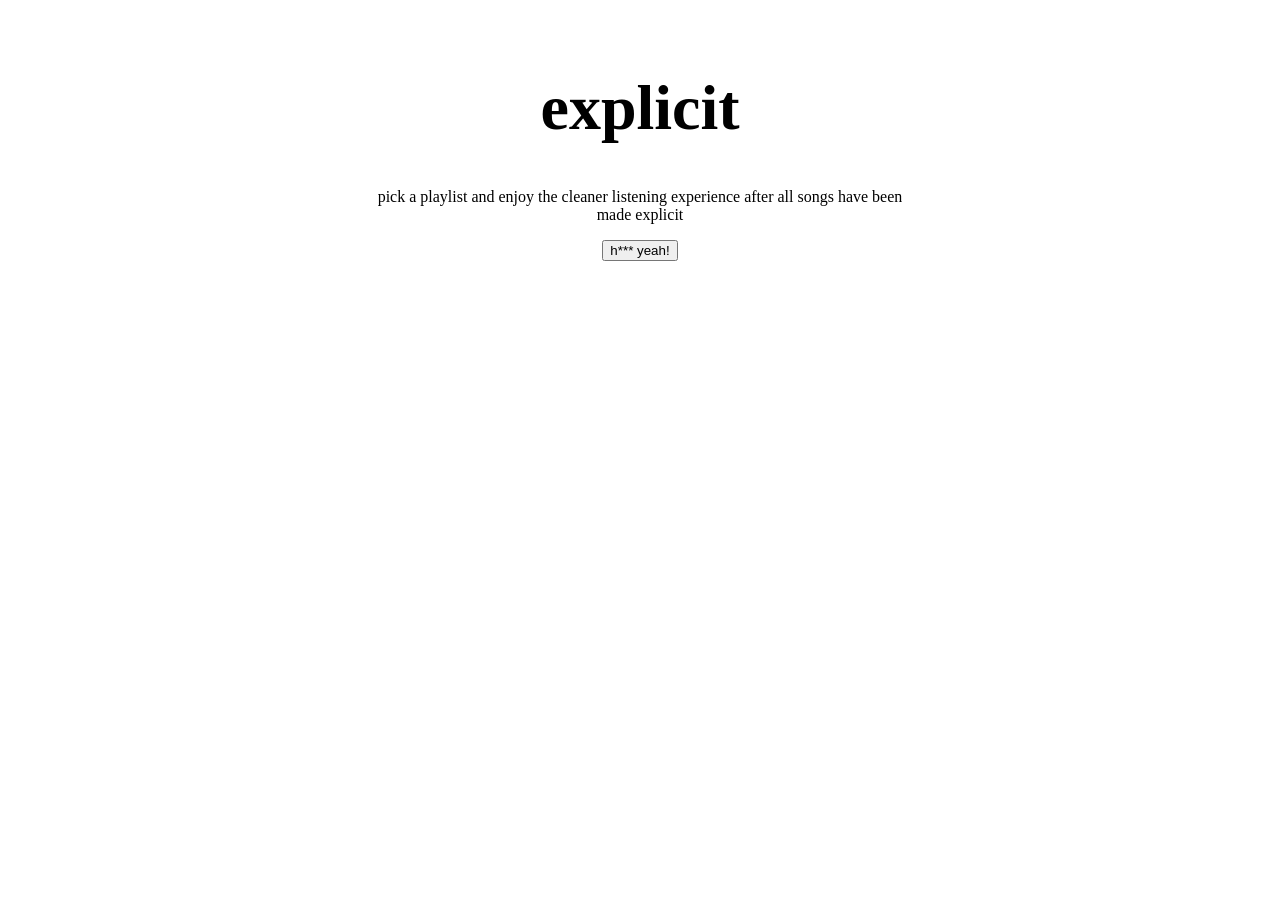
<file: public/index.html>
<!DOCTYPE html>
<html>
<head>
    <title>explicit</title>
    <meta http-equiv="content-type" content="text/html; charset=UTF-8">
    <meta name="viewport" content="width=device-width, initial-scale=1, user-scalable=no">
    <link rel="stylesheet" type="text/css" href="https://developer.spotify.com/web-api/static/css/cached.css">
    <link rel="stylesheet" type="text/css" href="stylesheets/style.css">
    <script type='text/javascript' src="http://code.jquery.com/jquery-1.10.1.min.js"></script>
    <script type='text/javascript' src="javascript/crwdy.js"></script>
    <script type="text/javascript">
        function authorize() {
            var client_id = "8c19a663a15d44719092ddc473b84248"
            var scope  = "playlist-read-private playlist-modify-public playlist-modify-private";
            var redirect_uri = "http://explicit.thomasstitt.com/select.html";
            var state = "some_state";


            var url = 'https://accounts.spotify.com/authorize';
            url += '?response_type=token';
            url += '&client_id=' + encodeURIComponent(client_id);
            url += '&scope=' + encodeURIComponent(scope);
            url += '&redirect_uri=' + encodeURIComponent(redirect_uri);
            url += '&state=' + encodeURIComponent(state);
            window.location = url;
        }
    </script>
</head>

<body>
    <div id="content" class="container">
        <h1 align="center">explicit</h1>
        <p align="center" class="textbox">pick a playlist and enjoy the cleaner listening experience after all songs have been made explicit</p>
        <p align="center"><button class="btn btn-primary" onclick="authorize()">h*** yeah!</button></p>
    </div>
</body>
</html>
</file>
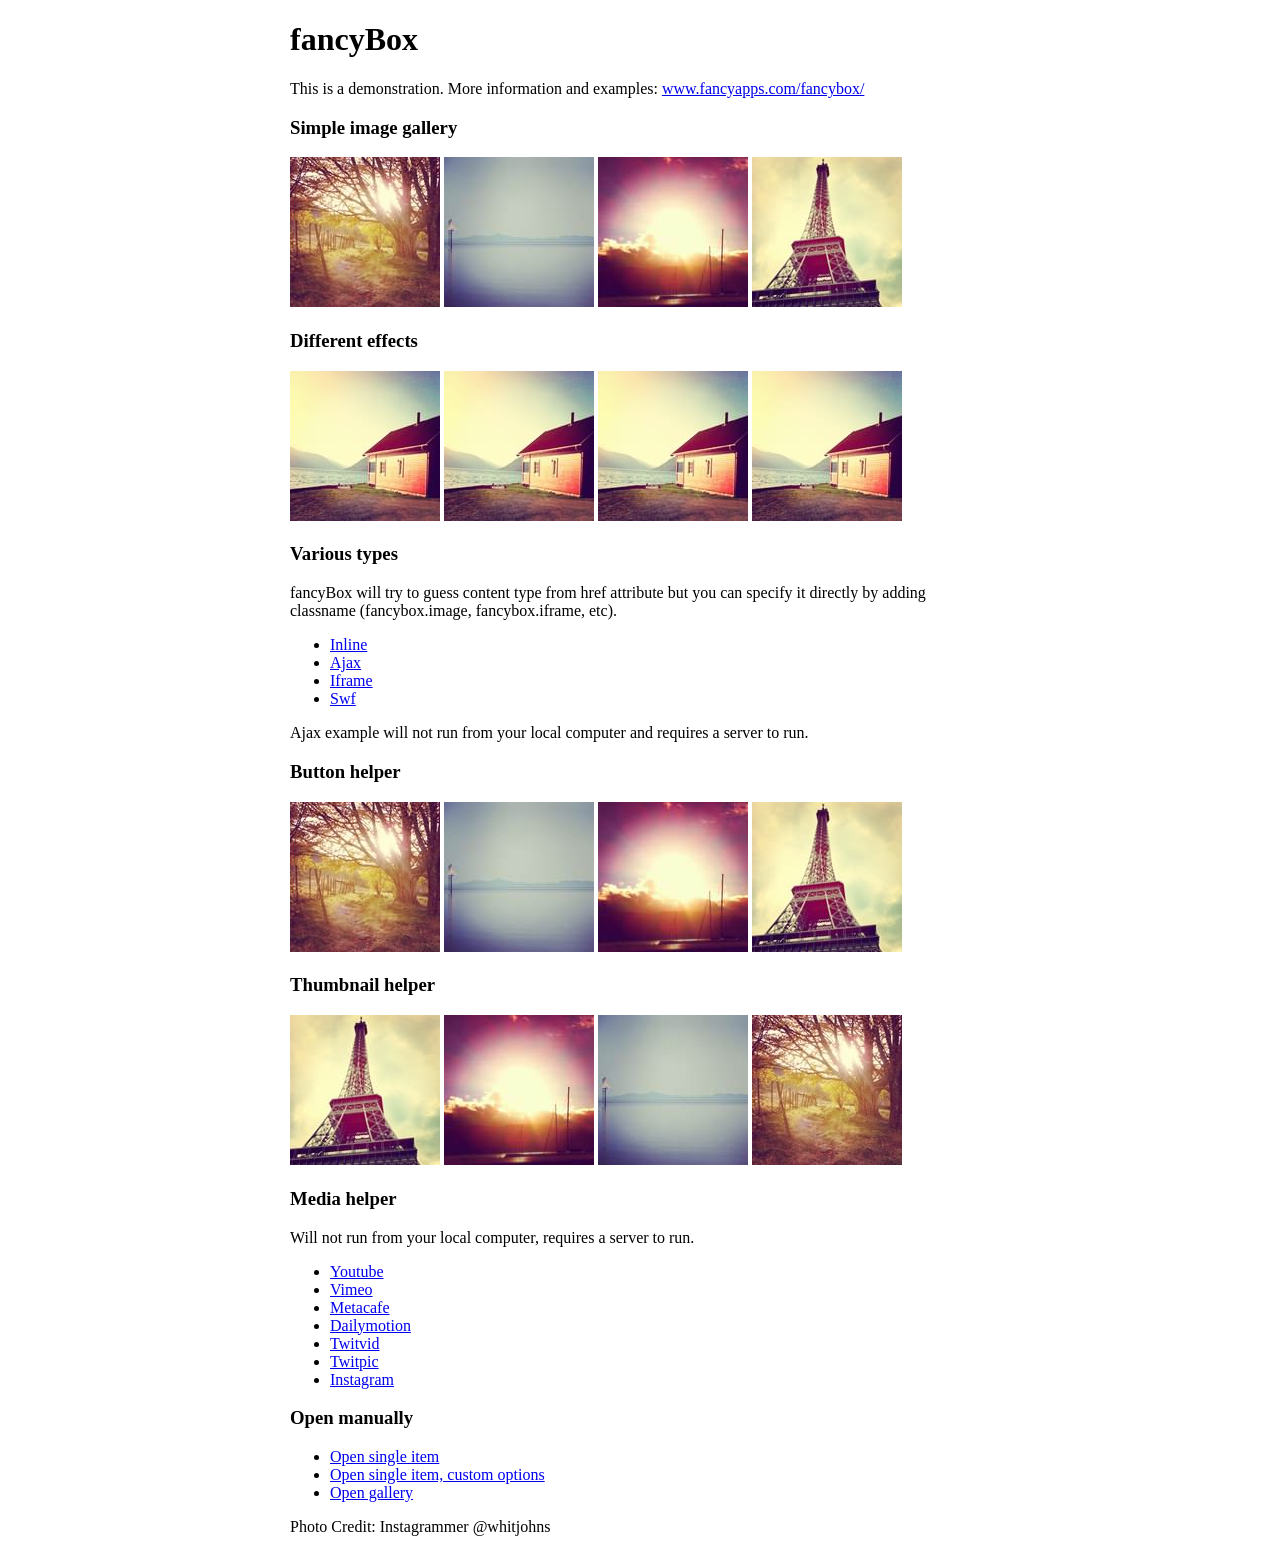
<file: public/fancybox/demo/index.html>
<!DOCTYPE html>
<html>
<head>
	<title>fancyBox - Fancy jQuery Lightbox Alternative | Demonstration</title>
	<meta http-equiv="Content-Type" content="text/html; charset=UTF-8" />

	<!-- Add jQuery library -->
	<script type="text/javascript" src="../lib/jquery-1.10.1.min.js"></script>

	<!-- Add mousewheel plugin (this is optional) -->
	<script type="text/javascript" src="../lib/jquery.mousewheel-3.0.6.pack.js"></script>

	<!-- Add fancyBox main JS and CSS files -->
	<script type="text/javascript" src="../source/jquery.fancybox.js?v=2.1.5"></script>
	<link rel="stylesheet" type="text/css" href="../source/jquery.fancybox.css?v=2.1.5" media="screen" />

	<!-- Add Button helper (this is optional) -->
	<link rel="stylesheet" type="text/css" href="../source/helpers/jquery.fancybox-buttons.css?v=1.0.5" />
	<script type="text/javascript" src="../source/helpers/jquery.fancybox-buttons.js?v=1.0.5"></script>

	<!-- Add Thumbnail helper (this is optional) -->
	<link rel="stylesheet" type="text/css" href="../source/helpers/jquery.fancybox-thumbs.css?v=1.0.7" />
	<script type="text/javascript" src="../source/helpers/jquery.fancybox-thumbs.js?v=1.0.7"></script>

	<!-- Add Media helper (this is optional) -->
	<script type="text/javascript" src="../source/helpers/jquery.fancybox-media.js?v=1.0.6"></script>

	<script type="text/javascript">
		$(document).ready(function() {
			/*
			 *  Simple image gallery. Uses default settings
			 */

			$('.fancybox').fancybox();

			/*
			 *  Different effects
			 */

			// Change title type, overlay closing speed
			$(".fancybox-effects-a").fancybox({
				helpers: {
					title : {
						type : 'outside'
					},
					overlay : {
						speedOut : 0
					}
				}
			});

			// Disable opening and closing animations, change title type
			$(".fancybox-effects-b").fancybox({
				openEffect  : 'none',
				closeEffect	: 'none',

				helpers : {
					title : {
						type : 'over'
					}
				}
			});

			// Set custom style, close if clicked, change title type and overlay color
			$(".fancybox-effects-c").fancybox({
				wrapCSS    : 'fancybox-custom',
				closeClick : true,

				openEffect : 'none',

				helpers : {
					title : {
						type : 'inside'
					},
					overlay : {
						css : {
							'background' : 'rgba(238,238,238,0.85)'
						}
					}
				}
			});

			// Remove padding, set opening and closing animations, close if clicked and disable overlay
			$(".fancybox-effects-d").fancybox({
				padding: 0,

				openEffect : 'elastic',
				openSpeed  : 150,

				closeEffect : 'elastic',
				closeSpeed  : 150,

				closeClick : true,

				helpers : {
					overlay : null
				}
			});

			/*
			 *  Button helper. Disable animations, hide close button, change title type and content
			 */

			$('.fancybox-buttons').fancybox({
				openEffect  : 'none',
				closeEffect : 'none',

				prevEffect : 'none',
				nextEffect : 'none',

				closeBtn  : false,

				helpers : {
					title : {
						type : 'inside'
					},
					buttons	: {}
				},

				afterLoad : function() {
					this.title = 'Image ' + (this.index + 1) + ' of ' + this.group.length + (this.title ? ' - ' + this.title : '');
				}
			});


			/*
			 *  Thumbnail helper. Disable animations, hide close button, arrows and slide to next gallery item if clicked
			 */

			$('.fancybox-thumbs').fancybox({
				prevEffect : 'none',
				nextEffect : 'none',

				closeBtn  : false,
				arrows    : false,
				nextClick : true,

				helpers : {
					thumbs : {
						width  : 50,
						height : 50
					}
				}
			});

			/*
			 *  Media helper. Group items, disable animations, hide arrows, enable media and button helpers.
			*/
			$('.fancybox-media')
				.attr('rel', 'media-gallery')
				.fancybox({
					openEffect : 'none',
					closeEffect : 'none',
					prevEffect : 'none',
					nextEffect : 'none',

					arrows : false,
					helpers : {
						media : {},
						buttons : {}
					}
				});

			/*
			 *  Open manually
			 */

			$("#fancybox-manual-a").click(function() {
				$.fancybox.open('1_b.jpg');
			});

			$("#fancybox-manual-b").click(function() {
				$.fancybox.open({
					href : 'iframe.html',
					type : 'iframe',
					padding : 5
				});
			});

			$("#fancybox-manual-c").click(function() {
				$.fancybox.open([
					{
						href : '1_b.jpg',
						title : 'My title'
					}, {
						href : '2_b.jpg',
						title : '2nd title'
					}, {
						href : '3_b.jpg'
					}
				], {
					helpers : {
						thumbs : {
							width: 75,
							height: 50
						}
					}
				});
			});


		});
	</script>
	<style type="text/css">
		.fancybox-custom .fancybox-skin {
			box-shadow: 0 0 50px #222;
		}

		body {
			max-width: 700px;
			margin: 0 auto;
		}
	</style>
</head>
<body>
	<h1>fancyBox</h1>

	<p>This is a demonstration. More information and examples: <a href="http://fancyapps.com/fancybox/">www.fancyapps.com/fancybox/</a></p>

	<h3>Simple image gallery</h3>
	<p>
		<a class="fancybox" href="1_b.jpg" data-fancybox-group="gallery" title="Lorem ipsum dolor sit amet"><img src="1_s.jpg" alt="" /></a>

		<a class="fancybox" href="2_b.jpg" data-fancybox-group="gallery" title="Etiam quis mi eu elit temp"><img src="2_s.jpg" alt="" /></a>

		<a class="fancybox" href="3_b.jpg" data-fancybox-group="gallery" title="Cras neque mi, semper leon"><img src="3_s.jpg" alt="" /></a>

		<a class="fancybox" href="4_b.jpg" data-fancybox-group="gallery" title="Sed vel sapien vel sem uno"><img src="4_s.jpg" alt="" /></a>
	</p>

	<h3>Different effects</h3>
	<p>
		<a class="fancybox-effects-a" href="5_b.jpg" title="Lorem ipsum dolor sit amet, consectetur adipiscing elit"><img src="5_s.jpg" alt="" /></a>

		<a class="fancybox-effects-b" href="5_b.jpg" title="Lorem ipsum dolor sit amet, consectetur adipiscing elit"><img src="5_s.jpg" alt="" /></a>

		<a class="fancybox-effects-c" href="5_b.jpg" title="Lorem ipsum dolor sit amet, consectetur adipiscing elit"><img src="5_s.jpg" alt="" /></a>

		<a class="fancybox-effects-d" href="5_b.jpg" title="Lorem ipsum dolor sit amet, consectetur adipiscing elit"><img src="5_s.jpg" alt="" /></a>
	</p>

	<h3>Various types</h3>
	<p>
		fancyBox will try to guess content type from href attribute but you can specify it directly by adding classname (fancybox.image, fancybox.iframe, etc).
	</p>
	<ul>
		<li><a class="fancybox" href="#inline1" title="Lorem ipsum dolor sit amet">Inline</a></li>
		<li><a class="fancybox fancybox.ajax" href="ajax.txt">Ajax</a></li>
		<li><a class="fancybox fancybox.iframe" href="iframe.html">Iframe</a></li>
		<li><a class="fancybox" href="http://www.adobe.com/jp/events/cs3_web_edition_tour/swfs/perform.swf">Swf</a></li>
	</ul>

	<div id="inline1" style="width:400px;display: none;">
		<h3>Etiam quis mi eu elit</h3>
		<p>
			Lorem ipsum dolor sit amet, consectetur adipiscing elit. Etiam quis mi eu elit tempor facilisis id et neque. Nulla sit amet sem sapien. Vestibulum imperdiet porta ante ac ornare. Nulla et lorem eu nibh adipiscing ultricies nec at lacus. Cras laoreet ultricies sem, at blandit mi eleifend aliquam. Nunc enim ipsum, vehicula non pretium varius, cursus ac tortor. Vivamus fringilla congue laoreet. Quisque ultrices sodales orci, quis rhoncus justo auctor in. Phasellus dui eros, bibendum eu feugiat ornare, faucibus eu mi. Nunc aliquet tempus sem, id aliquam diam varius ac. Maecenas nisl nunc, molestie vitae eleifend vel, iaculis sed magna. Aenean tempus lacus vitae orci posuere porttitor eget non felis. Donec lectus elit, aliquam nec eleifend sit amet, vestibulum sed nunc.
		</p>
	</div>

	<p>
		Ajax example will not run from your local computer and requires a server to run.
	</p>

	<h3>Button helper</h3>
	<p>
		<a class="fancybox-buttons" data-fancybox-group="button" href="1_b.jpg"><img src="1_s.jpg" alt="" /></a>

		<a class="fancybox-buttons" data-fancybox-group="button" href="2_b.jpg"><img src="2_s.jpg" alt="" /></a>

		<a class="fancybox-buttons" data-fancybox-group="button" href="3_b.jpg"><img src="3_s.jpg" alt="" /></a>

		<a class="fancybox-buttons" data-fancybox-group="button" href="4_b.jpg"><img src="4_s.jpg" alt="" /></a>
	</p>

	<h3>Thumbnail helper</h3>
	<p>
		<a class="fancybox-thumbs" data-fancybox-group="thumb" href="4_b.jpg"><img src="4_s.jpg" alt="" /></a>

		<a class="fancybox-thumbs" data-fancybox-group="thumb" href="3_b.jpg"><img src="3_s.jpg" alt="" /></a>

		<a class="fancybox-thumbs" data-fancybox-group="thumb" href="2_b.jpg"><img src="2_s.jpg" alt="" /></a>

		<a class="fancybox-thumbs" data-fancybox-group="thumb" href="1_b.jpg"><img src="1_s.jpg" alt="" /></a>
	</p>

	<h3>Media helper</h3>
	<p>
		Will not run from your local computer, requires a server to run.
	</p>

	<ul>
		<li><a class="fancybox-media" href="http://www.youtube.com/watch?v=opj24KnzrWo">Youtube</a></li>
		<li><a class="fancybox-media" href="http://vimeo.com/47480346">Vimeo</a></li>
		<li><a class="fancybox-media" href="http://www.metacafe.com/watch/7635964/">Metacafe</a></li>
		<li><a class="fancybox-media" href="http://www.dailymotion.com/video/xoeylt_electric-guest-this-head-i-hold_music">Dailymotion</a></li>
		<li><a class="fancybox-media" href="http://twitvid.com/QY7MD">Twitvid</a></li>
		<li><a class="fancybox-media" href="http://twitpic.com/7p93st">Twitpic</a></li>
		<li><a class="fancybox-media" href="http://instagr.am/p/IejkuUGxQn">Instagram</a></li>
	</ul>

	<h3>Open manually</h3>
	<ul>
		<li><a id="fancybox-manual-a" href="javascript:;">Open single item</a></li>
		<li><a id="fancybox-manual-b" href="javascript:;">Open single item, custom options</a></li>
		<li><a id="fancybox-manual-c" href="javascript:;">Open gallery</a></li>
	</ul>

	<p>
		Photo Credit: Instagrammer @whitjohns
	</p>
</body>
</html>
</file>
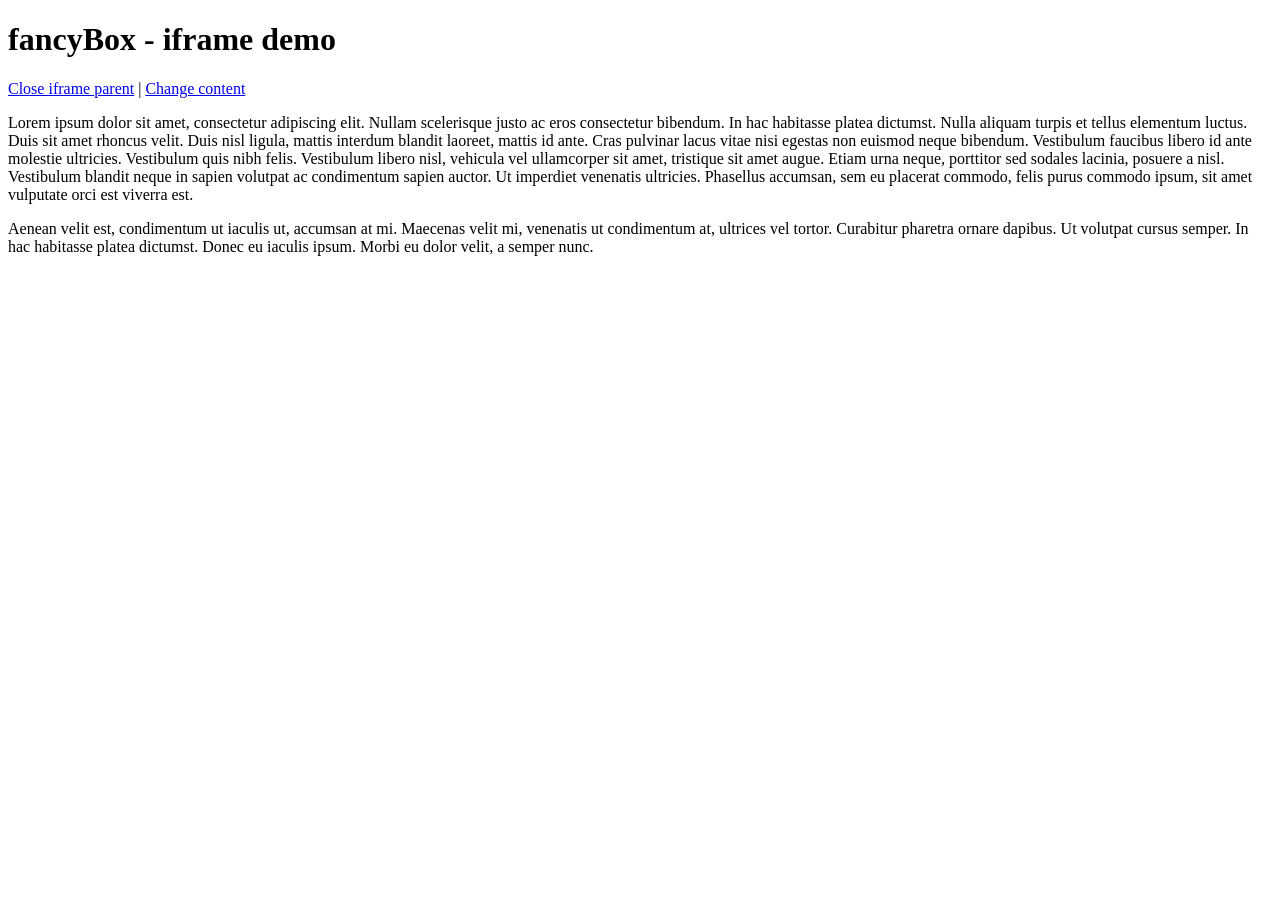
<file: public/fancybox/demo/iframe.html>
<!DOCTYPE html>
<html>
<head>
	<title>fancyBox - iframe demo</title>
	<meta http-equiv="Content-Type" content="text/html; charset=UTF-8" />
</head>
<body>
	<h1>fancyBox - iframe demo</h1>

	<p>
		<a href="javascript:parent.jQuery.fancybox.close();">Close iframe parent</a>

		|

		<a href="javascript:parent.jQuery.fancybox.open({href : '1_b.jpg', title : 'My title'});">Change content</a>
	</p>

	<p>
		Lorem ipsum dolor sit amet, consectetur adipiscing elit. Nullam scelerisque justo ac eros consectetur bibendum. In hac habitasse platea dictumst. Nulla aliquam turpis et tellus elementum luctus. Duis sit amet rhoncus velit. Duis nisl ligula, mattis interdum blandit laoreet, mattis id ante. Cras pulvinar lacus vitae nisi egestas non euismod neque bibendum. Vestibulum faucibus libero id ante molestie ultricies. Vestibulum quis nibh felis. Vestibulum libero nisl, vehicula vel ullamcorper sit amet, tristique sit amet augue. Etiam urna neque, porttitor sed sodales lacinia, posuere a nisl. Vestibulum blandit neque in sapien volutpat ac condimentum sapien auctor. Ut imperdiet venenatis ultricies. Phasellus accumsan, sem eu placerat commodo, felis purus commodo ipsum, sit amet vulputate orci est viverra est.
	</p>

	<p>
		Aenean velit est, condimentum ut iaculis ut, accumsan at mi. Maecenas velit mi, venenatis ut condimentum at, ultrices vel tortor. Curabitur pharetra ornare dapibus. Ut volutpat cursus semper. In hac habitasse platea dictumst. Donec eu iaculis ipsum. Morbi eu dolor velit, a semper nunc.
	</p>
</body>
</html>
</file>
<file: public/stylesheets/style.css>
/* Large Devices */
body {
    padding: 20px;
}

figure {
    width: 40%;
    margin: 10px auto;
    border-radius: 60%;
    overflow: hidden;
}

[class*="textbox"] {
    margin: auto;
    width: 55%;
}

[class*="container"] {
    width: 80%;
    margin: auto;
    margin-top: 10px;
}

[type$="submit"] {
    width: 25%;
    font-size: 1.5vw;
    margin-top: 10px;
}

input#query {
    width: 60%;
    margin-top: 10px;
}
div#qrcode {
    width:150px;
    height:150px;
    margin:  auto;
    margin-top: 25px;
}

[class*="btn-playlist"] {
    width: 50%;
    font-size: 1.8vw;
}

[class*="btn-song"] {
    width: 60%;
    font-size: 1.5vw;
}

[class*="btn-smallsong"] {
    width: 10%;
    font-size: 3vw;
}

[class*="btn-songrank"] {
    color: white;
    width: 2em;
    font-size: 1.5vw;

}

h1 {
    font-size: 5vw;
}

h2 {
    font-size: 2vw;
} 

/* Mobile Devices */
@media only screen and (max-device-width: 480px) {
    figure {
        width: 80%;
        margin: 10px auto;
        border-radius: 60%;
        overflow: hidden;
    }

    [class*="container"] {
        width: 100%;
        margin: 10px auto;
    }

    h1 {
        font-size: 9vw;
    }

    h2 {
        font-size: 4vw;
    } 

    input#query {
        font-size: 4vw;
        width: 18em;
    }

    [type$="submit"] {
        font-size: 3vw;
        width: 15em;
    }

    [class*="btn-playlist"] {
        font-size: 3vw;
        width: 20em;
    }

    [class*="btn-song"] {
        font-size: 3vw; 
        width: 25em;
    }
}
</file>
